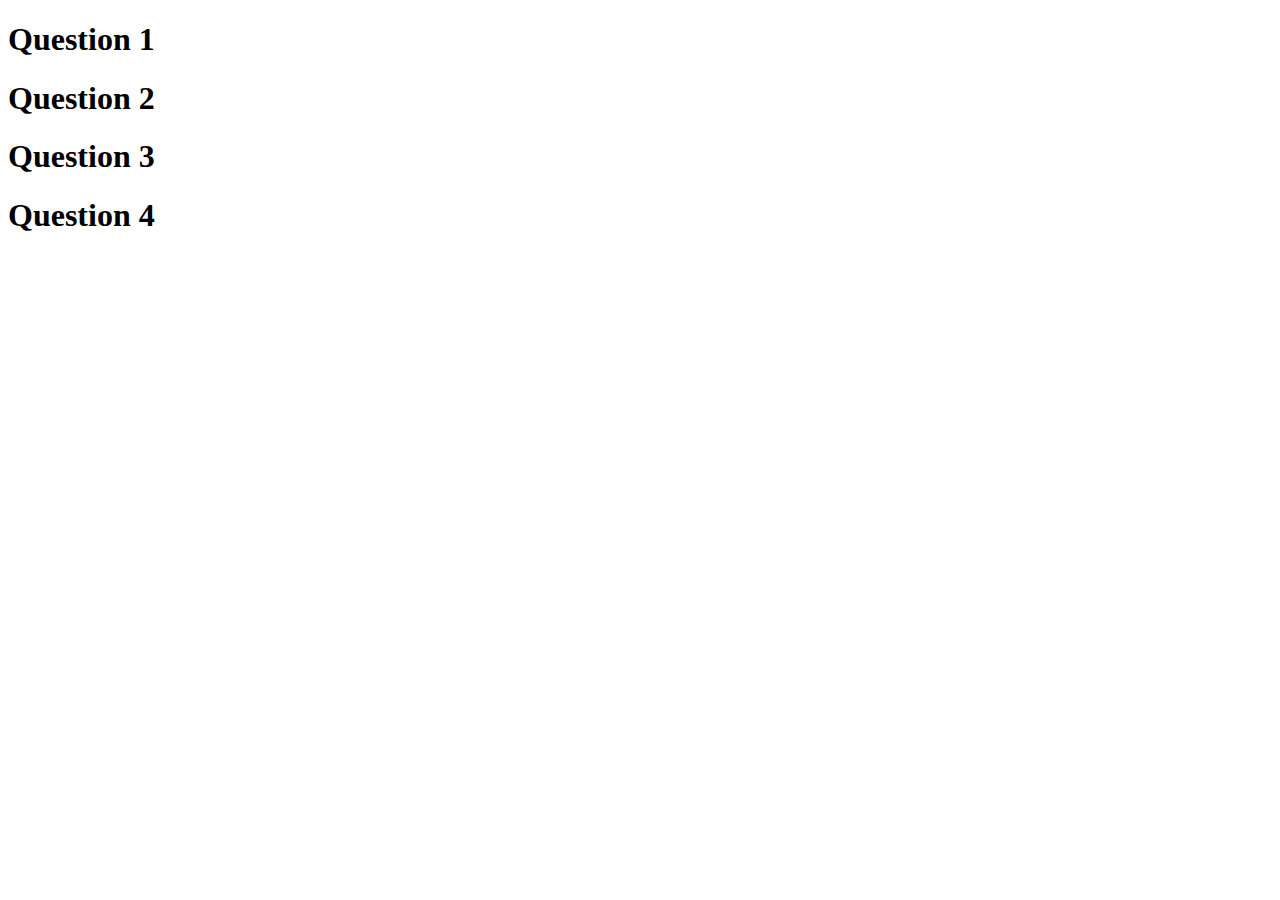
<file: 1.QandA/index.html>
<!DOCTYPE html>
<html lang="en">
<head>
    <meta charset="UTF-8">
    <title>CodersLab</title>
    <link rel="stylesheet" href="css/style.css">
</head>
<body>

<div class="questions">
    <h1>Question 1</h1>
    <p>Answer to question 1</p>

    <h1>Question 2</h1>
    <p>Answer to question 2</p>

    <h1>Question 3</h1>
    <p>Answer to question 3</p>

    <h1>Question 4</h1>
    <p>Answer to question 4</p>
</div>


<script src="https://ajax.googleapis.com/ajax/libs/jquery/3.2.1/jquery.min.js"></script>
<script src="./js/app.js"></script>
</body>
</html>
</file>
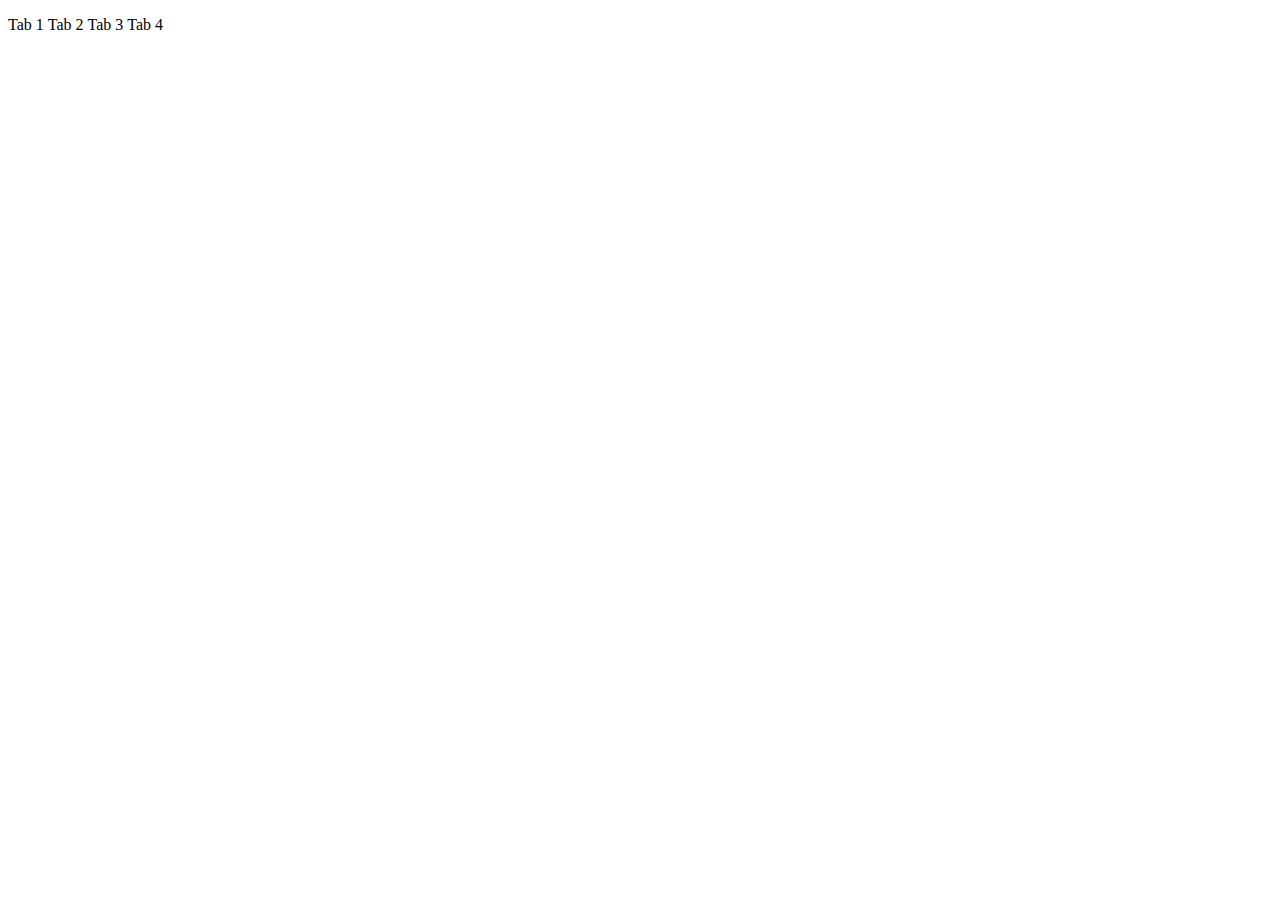
<file: 2.Tabs/index.html>
<!DOCTYPE html>
<html lang="pl-PL">
<head>
    <meta charset="UTF-8">
    <title>CodersLab</title>
    <link rel="stylesheet" href="css/style.css">
</head>
<body>
<div class="tabs">
    <ul>
        <li>Tab 1</li>
        <li>Tab 2</li>
        <li>Tab 3</li>
        <li>Tab 4</li>
    </ul>
    <div>
        Tekst do zakladki 1
    </div>
    <div>
        Tekst do zakladki 2
    </div>
    <div>
        Tekst do zakladki 3
    </div>
    <div>
        Tekst do zakladki 4
    </div>
</div>


<script src="https://ajax.googleapis.com/ajax/libs/jquery/3.2.1/jquery.min.js"></script>
<script src="./js/app.js"></script>
</body>
</html>
</file>
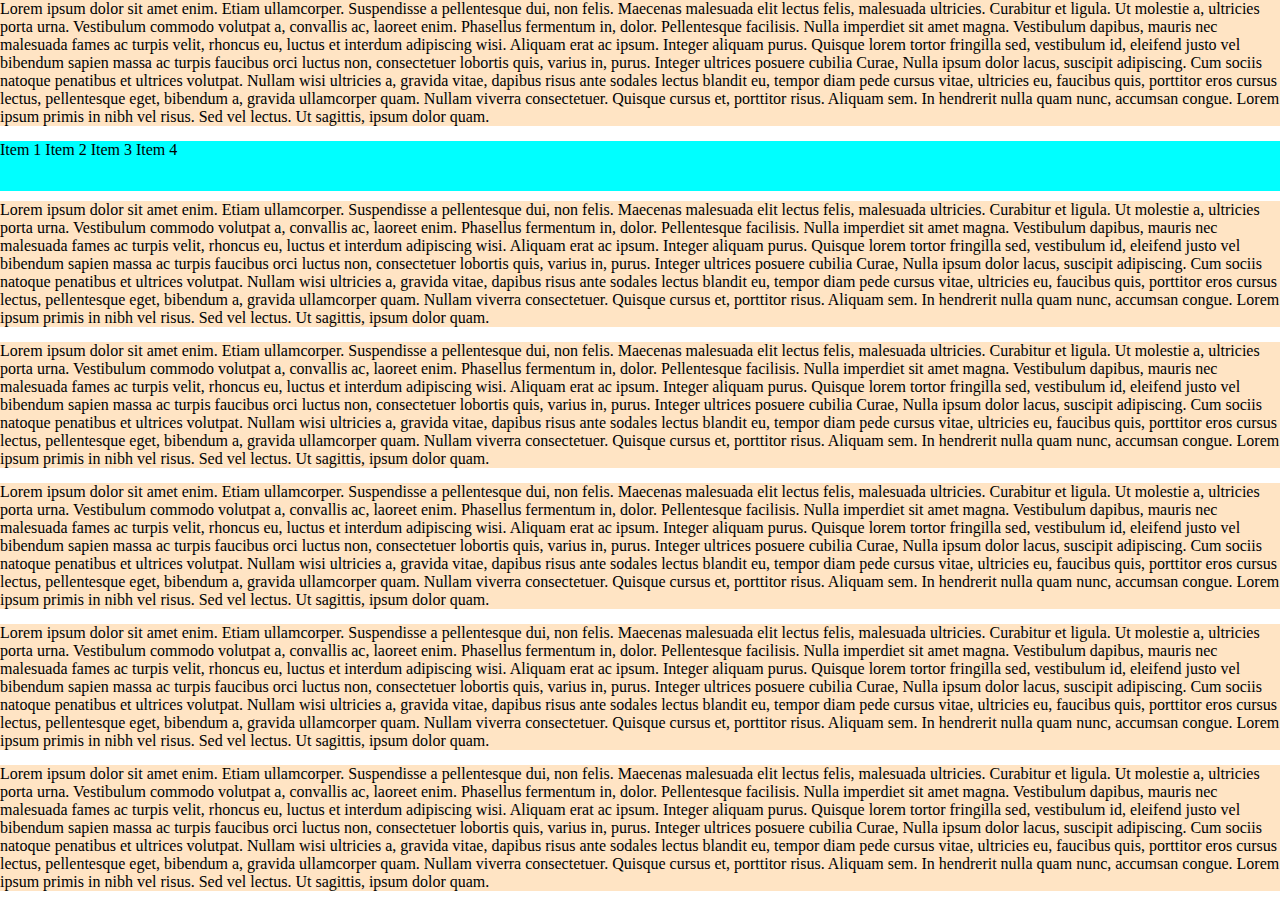
<file: 3.StickyMenu/index.html>
<!DOCTYPE html>
<html lang="en">
<head>
    <meta charset="UTF-8">
    <title>CodersLab</title>
    <link rel="stylesheet" href="css/style.css">
</head>
<body>

<div>
    Lorem ipsum dolor sit amet enim. Etiam ullamcorper. Suspendisse a pellentesque dui, non felis. Maecenas malesuada elit lectus felis, malesuada ultricies. Curabitur et ligula. Ut molestie a, ultricies porta urna. Vestibulum commodo volutpat a, convallis ac, laoreet enim. Phasellus fermentum in, dolor. Pellentesque facilisis. Nulla imperdiet sit amet magna. Vestibulum dapibus, mauris nec malesuada fames ac turpis velit, rhoncus eu, luctus et interdum adipiscing wisi. Aliquam erat ac ipsum. Integer aliquam purus. Quisque lorem tortor fringilla sed, vestibulum id, eleifend justo vel bibendum sapien massa ac turpis faucibus orci luctus non, consectetuer lobortis quis, varius in, purus. Integer ultrices posuere cubilia Curae, Nulla ipsum dolor lacus, suscipit adipiscing. Cum sociis natoque penatibus et ultrices volutpat. Nullam wisi ultricies a, gravida vitae, dapibus risus ante sodales lectus blandit eu, tempor diam pede cursus vitae, ultricies eu, faucibus quis, porttitor eros cursus lectus, pellentesque eget, bibendum a, gravida ullamcorper quam. Nullam viverra consectetuer. Quisque cursus et, porttitor risus. Aliquam sem. In hendrerit nulla quam nunc, accumsan congue. Lorem ipsum primis in nibh vel risus. Sed vel lectus. Ut sagittis, ipsum dolor quam.
</div>

<nav>
    <ul class="menu">
        <li>Item 1</li>
        <li>Item 2</li>
        <li>Item 3</li>
        <li>Item 4</li>
    </ul>
</nav>

<div>
    Lorem ipsum dolor sit amet enim. Etiam ullamcorper. Suspendisse a pellentesque dui, non felis. Maecenas malesuada elit lectus felis, malesuada ultricies. Curabitur et ligula. Ut molestie a, ultricies porta urna. Vestibulum commodo volutpat a, convallis ac, laoreet enim. Phasellus fermentum in, dolor. Pellentesque facilisis. Nulla imperdiet sit amet magna. Vestibulum dapibus, mauris nec malesuada fames ac turpis velit, rhoncus eu, luctus et interdum adipiscing wisi. Aliquam erat ac ipsum. Integer aliquam purus. Quisque lorem tortor fringilla sed, vestibulum id, eleifend justo vel bibendum sapien massa ac turpis faucibus orci luctus non, consectetuer lobortis quis, varius in, purus. Integer ultrices posuere cubilia Curae, Nulla ipsum dolor lacus, suscipit adipiscing. Cum sociis natoque penatibus et ultrices volutpat. Nullam wisi ultricies a, gravida vitae, dapibus risus ante sodales lectus blandit eu, tempor diam pede cursus vitae, ultricies eu, faucibus quis, porttitor eros cursus lectus, pellentesque eget, bibendum a, gravida ullamcorper quam. Nullam viverra consectetuer. Quisque cursus et, porttitor risus. Aliquam sem. In hendrerit nulla quam nunc, accumsan congue. Lorem ipsum primis in nibh vel risus. Sed vel lectus. Ut sagittis, ipsum dolor quam.
</div>
<div>
    Lorem ipsum dolor sit amet enim. Etiam ullamcorper. Suspendisse a pellentesque dui, non felis. Maecenas malesuada elit lectus felis, malesuada ultricies. Curabitur et ligula. Ut molestie a, ultricies porta urna. Vestibulum commodo volutpat a, convallis ac, laoreet enim. Phasellus fermentum in, dolor. Pellentesque facilisis. Nulla imperdiet sit amet magna. Vestibulum dapibus, mauris nec malesuada fames ac turpis velit, rhoncus eu, luctus et interdum adipiscing wisi. Aliquam erat ac ipsum. Integer aliquam purus. Quisque lorem tortor fringilla sed, vestibulum id, eleifend justo vel bibendum sapien massa ac turpis faucibus orci luctus non, consectetuer lobortis quis, varius in, purus. Integer ultrices posuere cubilia Curae, Nulla ipsum dolor lacus, suscipit adipiscing. Cum sociis natoque penatibus et ultrices volutpat. Nullam wisi ultricies a, gravida vitae, dapibus risus ante sodales lectus blandit eu, tempor diam pede cursus vitae, ultricies eu, faucibus quis, porttitor eros cursus lectus, pellentesque eget, bibendum a, gravida ullamcorper quam. Nullam viverra consectetuer. Quisque cursus et, porttitor risus. Aliquam sem. In hendrerit nulla quam nunc, accumsan congue. Lorem ipsum primis in nibh vel risus. Sed vel lectus. Ut sagittis, ipsum dolor quam.
</div>
<div>
    Lorem ipsum dolor sit amet enim. Etiam ullamcorper. Suspendisse a pellentesque dui, non felis. Maecenas malesuada elit lectus felis, malesuada ultricies. Curabitur et ligula. Ut molestie a, ultricies porta urna. Vestibulum commodo volutpat a, convallis ac, laoreet enim. Phasellus fermentum in, dolor. Pellentesque facilisis. Nulla imperdiet sit amet magna. Vestibulum dapibus, mauris nec malesuada fames ac turpis velit, rhoncus eu, luctus et interdum adipiscing wisi. Aliquam erat ac ipsum. Integer aliquam purus. Quisque lorem tortor fringilla sed, vestibulum id, eleifend justo vel bibendum sapien massa ac turpis faucibus orci luctus non, consectetuer lobortis quis, varius in, purus. Integer ultrices posuere cubilia Curae, Nulla ipsum dolor lacus, suscipit adipiscing. Cum sociis natoque penatibus et ultrices volutpat. Nullam wisi ultricies a, gravida vitae, dapibus risus ante sodales lectus blandit eu, tempor diam pede cursus vitae, ultricies eu, faucibus quis, porttitor eros cursus lectus, pellentesque eget, bibendum a, gravida ullamcorper quam. Nullam viverra consectetuer. Quisque cursus et, porttitor risus. Aliquam sem. In hendrerit nulla quam nunc, accumsan congue. Lorem ipsum primis in nibh vel risus. Sed vel lectus. Ut sagittis, ipsum dolor quam.
</div>
<div>
    Lorem ipsum dolor sit amet enim. Etiam ullamcorper. Suspendisse a pellentesque dui, non felis. Maecenas malesuada elit lectus felis, malesuada ultricies. Curabitur et ligula. Ut molestie a, ultricies porta urna. Vestibulum commodo volutpat a, convallis ac, laoreet enim. Phasellus fermentum in, dolor. Pellentesque facilisis. Nulla imperdiet sit amet magna. Vestibulum dapibus, mauris nec malesuada fames ac turpis velit, rhoncus eu, luctus et interdum adipiscing wisi. Aliquam erat ac ipsum. Integer aliquam purus. Quisque lorem tortor fringilla sed, vestibulum id, eleifend justo vel bibendum sapien massa ac turpis faucibus orci luctus non, consectetuer lobortis quis, varius in, purus. Integer ultrices posuere cubilia Curae, Nulla ipsum dolor lacus, suscipit adipiscing. Cum sociis natoque penatibus et ultrices volutpat. Nullam wisi ultricies a, gravida vitae, dapibus risus ante sodales lectus blandit eu, tempor diam pede cursus vitae, ultricies eu, faucibus quis, porttitor eros cursus lectus, pellentesque eget, bibendum a, gravida ullamcorper quam. Nullam viverra consectetuer. Quisque cursus et, porttitor risus. Aliquam sem. In hendrerit nulla quam nunc, accumsan congue. Lorem ipsum primis in nibh vel risus. Sed vel lectus. Ut sagittis, ipsum dolor quam.
</div>
<div>
    Lorem ipsum dolor sit amet enim. Etiam ullamcorper. Suspendisse a pellentesque dui, non felis. Maecenas malesuada elit lectus felis, malesuada ultricies. Curabitur et ligula. Ut molestie a, ultricies porta urna. Vestibulum commodo volutpat a, convallis ac, laoreet enim. Phasellus fermentum in, dolor. Pellentesque facilisis. Nulla imperdiet sit amet magna. Vestibulum dapibus, mauris nec malesuada fames ac turpis velit, rhoncus eu, luctus et interdum adipiscing wisi. Aliquam erat ac ipsum. Integer aliquam purus. Quisque lorem tortor fringilla sed, vestibulum id, eleifend justo vel bibendum sapien massa ac turpis faucibus orci luctus non, consectetuer lobortis quis, varius in, purus. Integer ultrices posuere cubilia Curae, Nulla ipsum dolor lacus, suscipit adipiscing. Cum sociis natoque penatibus et ultrices volutpat. Nullam wisi ultricies a, gravida vitae, dapibus risus ante sodales lectus blandit eu, tempor diam pede cursus vitae, ultricies eu, faucibus quis, porttitor eros cursus lectus, pellentesque eget, bibendum a, gravida ullamcorper quam. Nullam viverra consectetuer. Quisque cursus et, porttitor risus. Aliquam sem. In hendrerit nulla quam nunc, accumsan congue. Lorem ipsum primis in nibh vel risus. Sed vel lectus. Ut sagittis, ipsum dolor quam.
</div>

<script src="https://ajax.googleapis.com/ajax/libs/jquery/3.2.1/jquery.min.js"></script>
<script src="./js/app.js"></script>
</body>
</html>
</file>
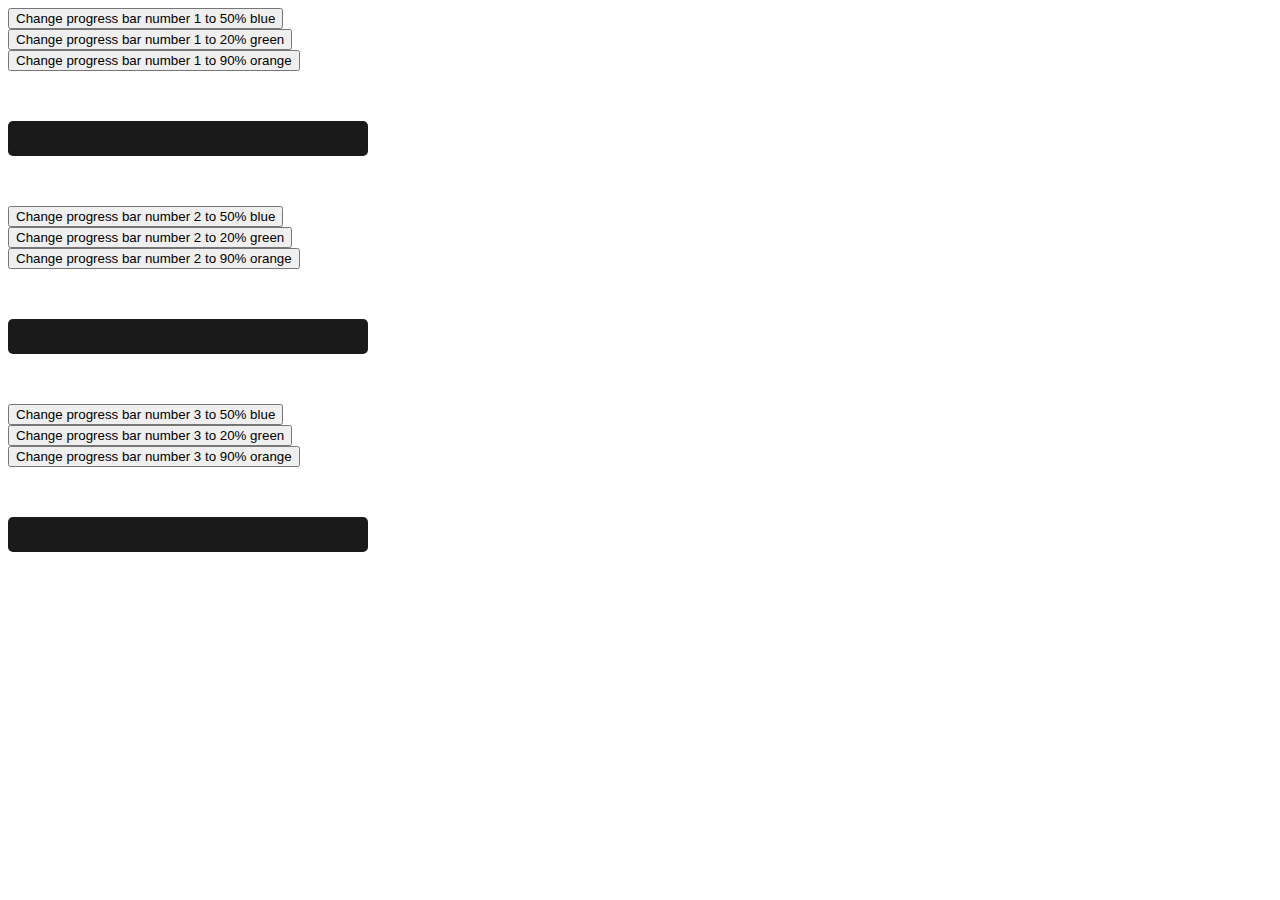
<file: 4.ProgressBar/index.html>
<!DOCTYPE html>
<html lang="en">
<head>
    <meta charset="UTF-8">
    <title>CodersLab</title>
    <link rel="stylesheet" href="css/style.css">
</head>
<body>

  <button data-width="50%" data-number="1" data-color="blue" class="changeBar bar1" >Change progress bar number 1 to 50% blue</button><br>
  <button data-width="20%" data-number="1" data-color="green" class="changeBar bar1" >Change progress bar number 1 to 20% green</button><br>
  <button data-width="90%" data-number="1" data-color="orange" class="changeBar bar1" >Change progress bar number 1 to 90% orange</button><br>

  <div id="bar1" class="progress-bar">
      <span></span>
  </div>

  <button data-width="50%" data-number="2" data-color="blue" class="changeBar bar2" >Change progress bar number 2 to 50% blue</button><br>
  <button data-width="20%" data-number="2" data-color="green" class="changeBar bar2" >Change progress bar number 2 to 20% green</button><br>
  <button data-width="90%" data-number="2" data-color="orange" class="changeBar bar2" >Change progress bar number 2 to 90% orange</button><br>

  <div id="bar2" class="progress-bar">
      <span></span>
  </div>

  <button data-width="50%" data-number="3" data-color="blue" class="changeBar bar3" >Change progress bar number 3 to 50% blue</button><br>
  <button data-width="20%" data-number="3" data-color="green" class="changeBar bar3" >Change progress bar number 3 to 20% green</button><br>
  <button data-width="90%" data-number="3" data-color="orange" class="changeBar bar3" >Change progress bar number 3 to 90% orange</button><br>


  <div id="bar3" class="progress-bar">
      <span></span>
  </div>


  <script src="https://ajax.googleapis.com/ajax/libs/jquery/3.2.1/jquery.min.js"></script>
  <script src="./js/app.js"></script>
</body>
</html>
</file>
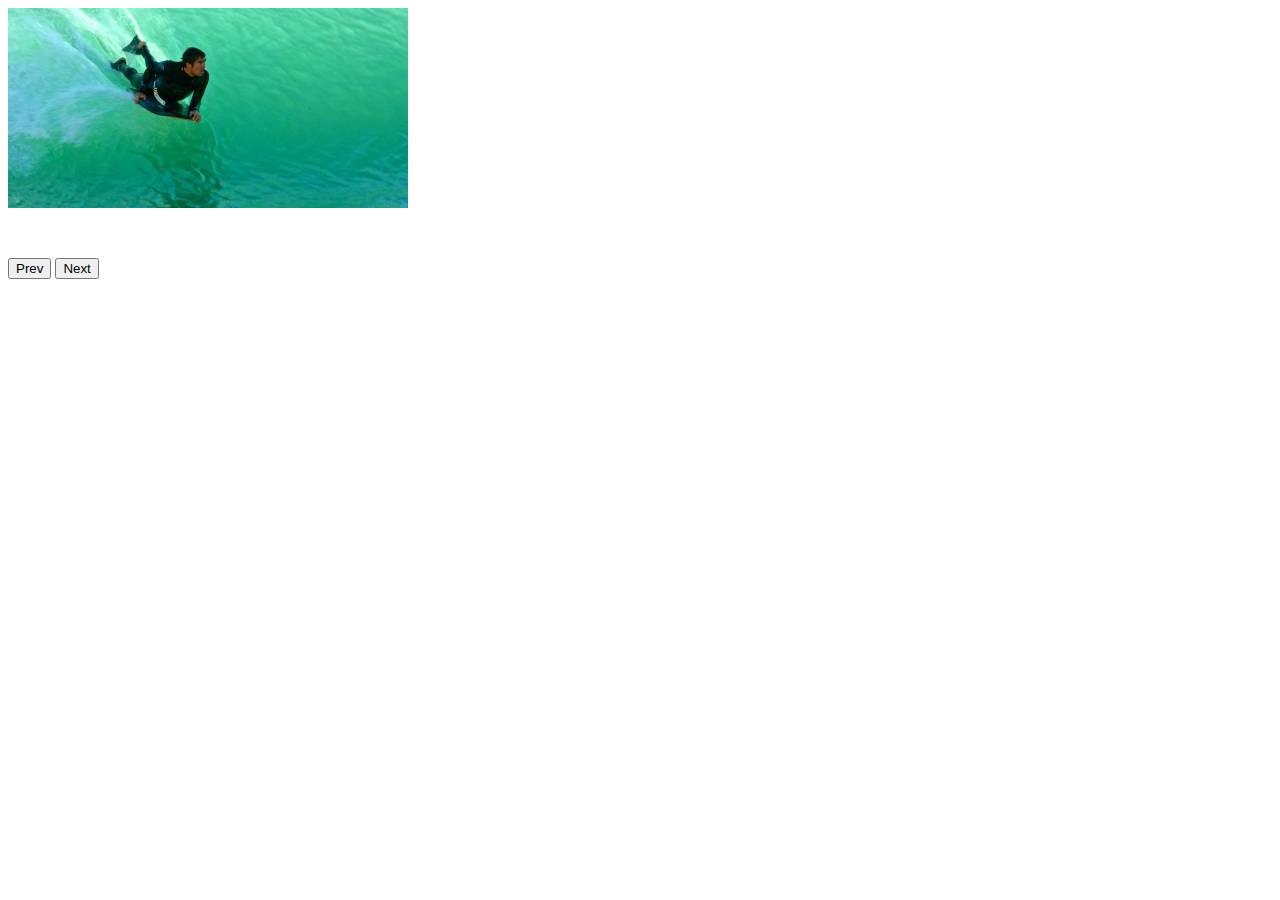
<file: 5.SimpleSlider/index.html>
<!DOCTYPE html>
<html lang="en">
<head>
    <meta charset="UTF-8">
    <title>CodersLab</title>
    <link rel="stylesheet" href="css/style.css">

</head>
<body>

<div class="slider">
    <ul>
        <li><img src="images/1.jpeg"></li>
        <li><img src="images/2.jpeg"></li>
        <li><img src="images/3.jpeg"></li>
        <li><img src="images/4.jpeg"></li>
        <li><img src="images/5.jpeg"></li>
        <li><img src="images/6.jpeg"></li>
    </ul>
</div>
<button id="prevPicture">Prev</button>
<button id="nextPicture">Next</button>


<script src="https://ajax.googleapis.com/ajax/libs/jquery/3.2.1/jquery.min.js"></script>
<script src="./js/app.js"></script>
</body>
</html>
</file>
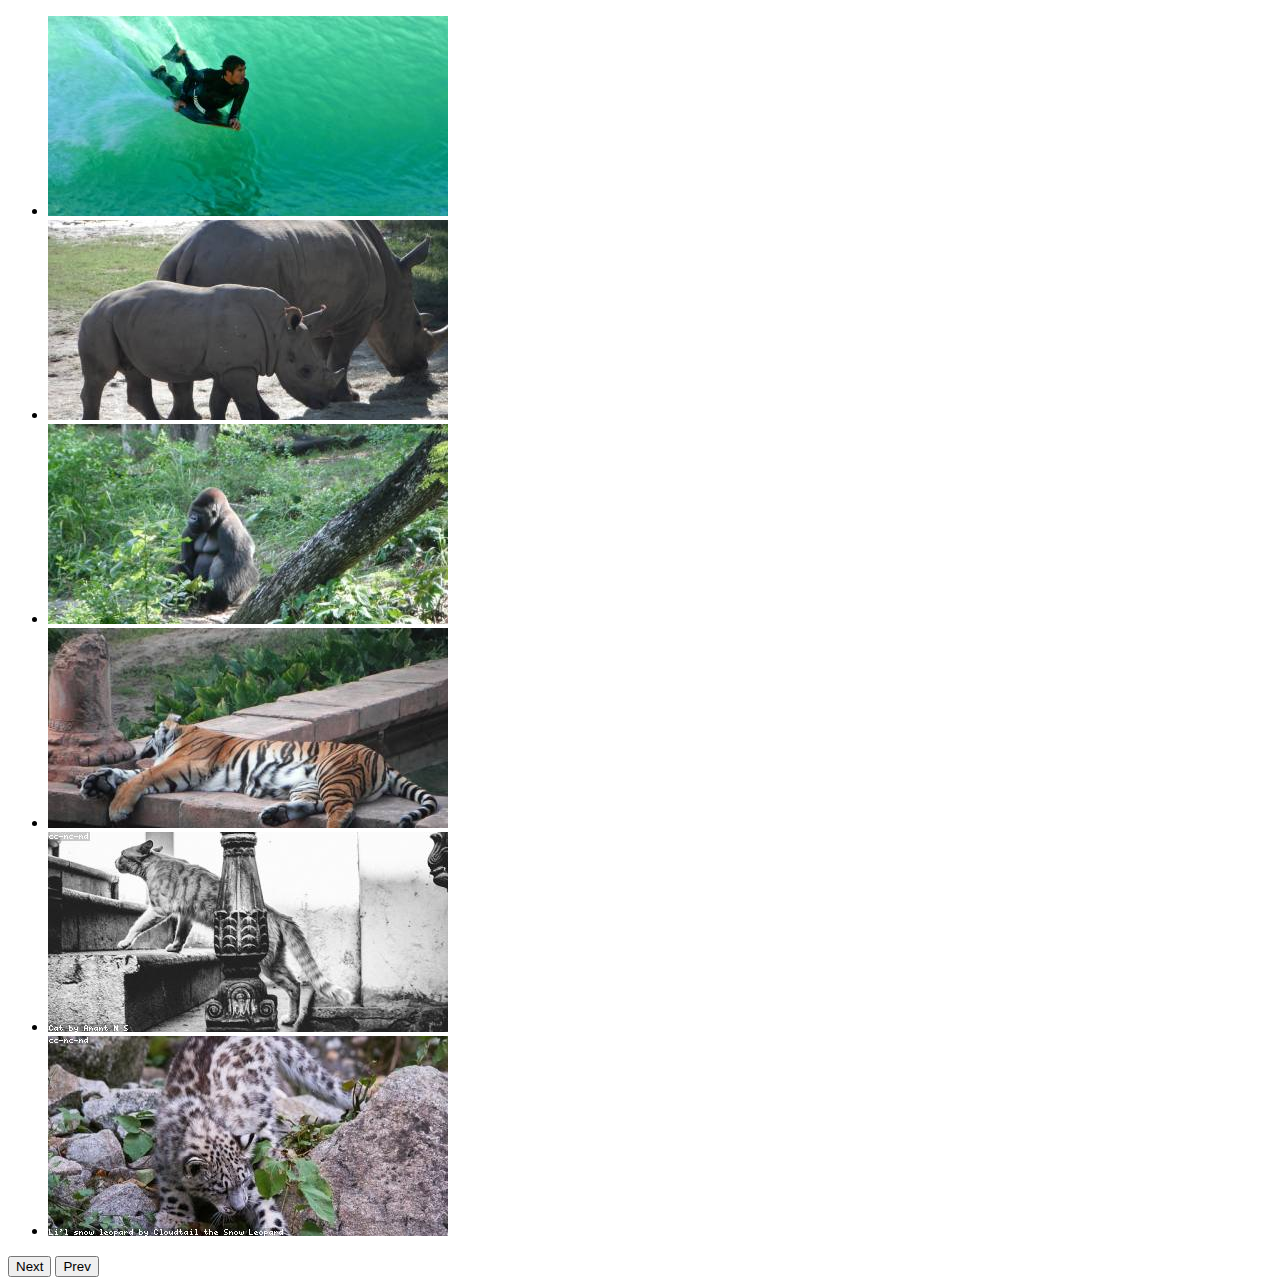
<file: 6.InfiniteSlider/index.html>
<!DOCTYPE html>
<html lang="en">
<head>
    <meta charset="UTF-8">
    <title>CodersLab</title>
    <link rel="stylesheet" href="css/style.css">
</head>
<body>
<div>
    <ul>
        <li><img src="images/1.jpeg"></li>
        <li><img src="images/2.jpeg"></li>
        <li><img src="images/3.jpeg"></li>
        <li><img src="images/4.jpeg"></li>
        <li><img src="images/5.jpeg"></li>
        <li><img src="images/6.jpeg"></li>
    </ul>
</div>
<button id="nextPicture">Next</button>
<button id="prevPicture">Prev</button>

</body>
</html>
</file>
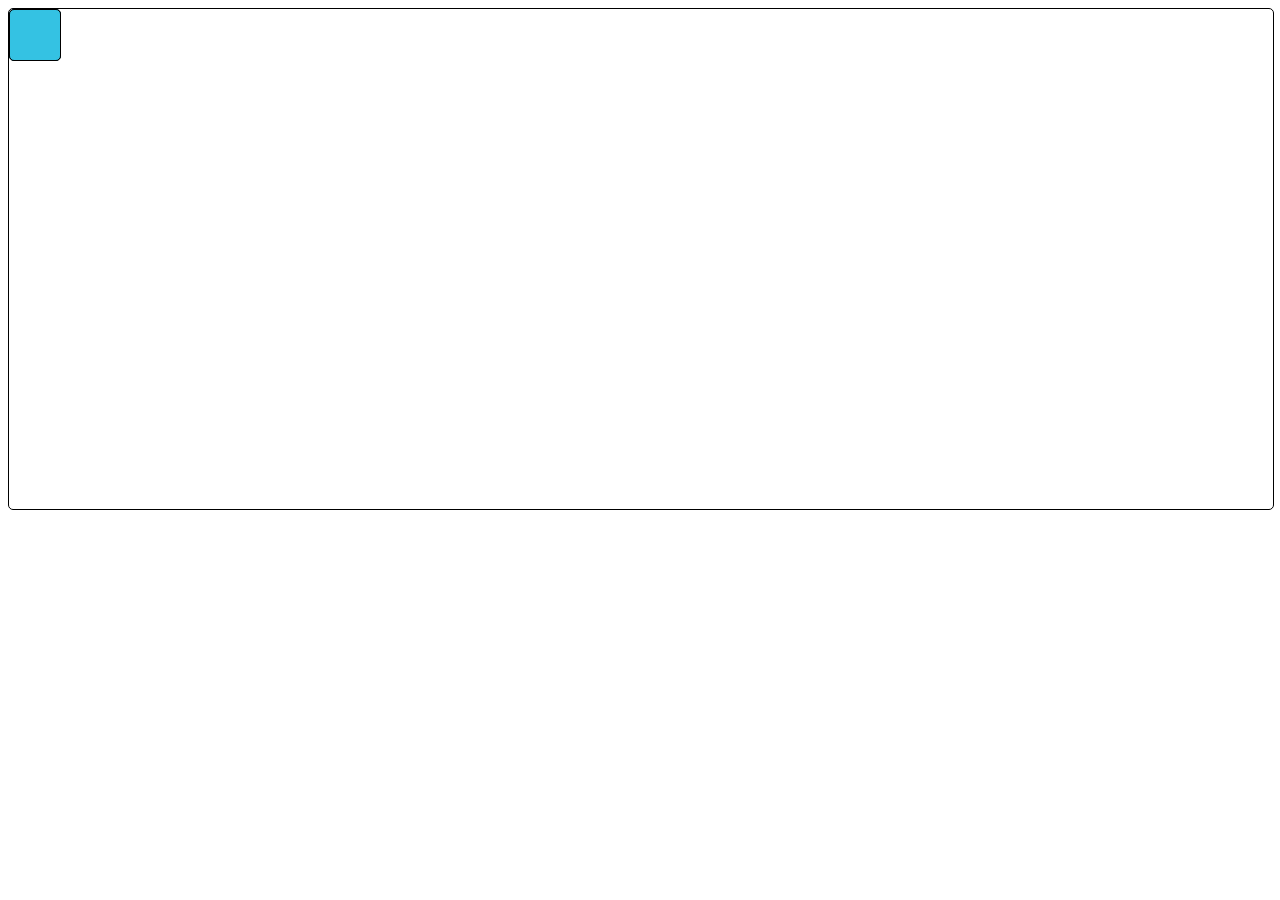
<file: 8.Parallax/index.html>
<!DOCTYPE html>
<html lang="en">
<head>
    <meta charset="UTF-8">
    <title>CodersLab</title>
    <link rel="stylesheet" href="css/style.css">
</head>
<body>

<div class="scene">
    <div class="element" data-x="300" data-y="100" data-speed="0.1" data-z="1"></div>
    <div class="element" data-x="350" data-y="150" data-speed="0.2" data-z="2"></div>
    <div class="element" data-x="500" data-y="300" data-speed="0.3" data-z="3"></div>
</div>

</body>
</html>
</file>
<file: 1.QandA/css/style.css>
.QA h1 {
    margin: 0;
    padding: 15px;
}

.QA p {
    display: none;
    padding-left: 15px;
    margin: 0;
}
</file>
<file: 2.Tabs/css/style.css>
.tabs ul {
    list-style: none;
    padding: 0;
}

.tabs li {
    display: inline-block;
}

.tabs .selected {
    background-color: aquamarine;
    display: block;
}

.tabs div {
    display: none;
}
</file>
<file: 3.StickyMenu/css/style.css>
body {
  margin: 0;
}

div {
    background-color: bisque;
    margin-bottom: 15px;
}

nav {
    width: 100%;
    height: 50px;
    margin: 10px 0;
}

nav .menu {
    background-color: aqua;
    list-style: none;
    padding: 0;
    margin: 0;
    height: 50px;
    width: 100%;
}

.menu li {
    display: inline-block;
}

.sticky {
    position: fixed;
    top: 0;
    left: 0;
}
</file>
<file: 4.ProgressBar/css/style.css>
.progress-bar {
    background-color: #1a1a1a;
    height: 25px;
    padding: 5px;
    width: 350px;
    margin: 50px 0;
    border-radius: 5px;
}

.progress-bar span {
    display: inline-block;
    height: 100%;
    width: 0;
    border-radius: 3px;
}

.blue {
    background-color: #34c2e3;
}

.orange {
    background-color: #fecf23;
}

.green {
    background-color: #a5df41;
}
</file>
<file: 5.SimpleSlider/css/style.css>
.slider{
  height: 250px;
  width: 400px;
  overflow: hidden;
}

.slider ul{
  list-style: none;
  margin: 0;
  padding: 0;
}

.slider li{
  float: left;
}
</file>
<file: 6.InfiniteSlider/css/style.css>
.slider {
  height: 250px;
}

.slider ul {
  list-style: none;
}

.slider li {
}
</file>
<file: 8.Parallax/css/style.css>
.scene {
    display: block;
    position: relative;
    width: 100%;
    height: 500px;
    border: black 1px solid;
    border-radius: 5px;
    overflow: hidden;
}

.scene .element {
    display: block;
    position: absolute;
    width: 50px;
    height: 50px;
    border: black 1px solid;
    border-radius: 5px;
    background-color: #34c2e3;
}
</file>
